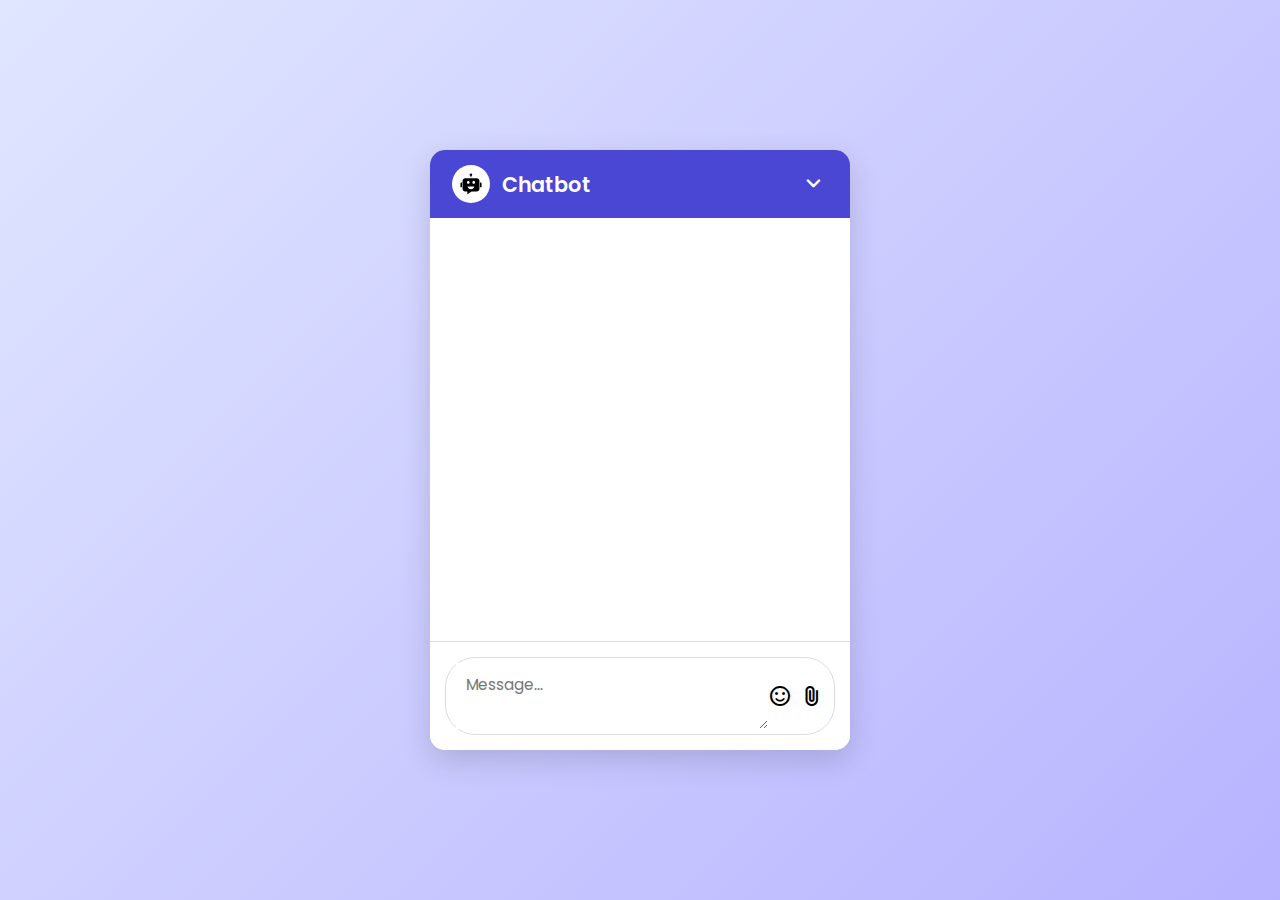
<file: index.html>
<!DOCTYPE html>
<html lang="en">
  <head>
    <meta charset="UTF-8" />
    <meta name="viewport" content="width=device-width, initial-scale=1.0" />
    <title>CHATBOT</title>
    <link
      rel="stylesheet"
      href="https://fonts.googleapis.com/css2?family=Material+Symbols+Rounded:opsz,wght,FILL,GRAD@40,400,0,0"
    />

    <link rel="stylesheet" href="index.css" />
  </head>
  <body>
    <div class="chatbot-popup">
      <div class="chat-header">
        <div class="header-info">
          <svg
            class="chatbot-logo"
            xmlns="http://www.w3.org/2000/svg"
            width="50"
            height="50"
            viewBox="0 0 1024 1024"
          >
            <path
              d="M738.3 287.6H285.7c-59 0-106.8 47.8-106.8 106.8v303.1c0 59 47.8 106.8 106.8 106.8h81.5v111.1c0 .7.8 1.1 1.4.7l166.9-110.6 41.8-.8h117.4l43.6-.4c59 0 106.8-47.8 106.8-106.8V394.5c0-59-47.8-106.9-106.8-106.9zM351.7 448.2c0-29.5 23.9-53.5 53.5-53.5s53.5 23.9 53.5 53.5-23.9 53.5-53.5 53.5-53.5-23.9-53.5-53.5zm157.9 267.1c-67.8 0-123.8-47.5-132.3-109h264.6c-8.6 61.5-64.5 109-132.3 109zm110-213.7c-29.5 0-53.5-23.9-53.5-53.5s23.9-53.5 53.5-53.5 53.5 23.9 53.5 53.5-23.9 53.5-53.5 53.5zM867.2 644.5V453.1h26.5c19.4 0 35.1 15.7 35.1 35.1v121.1c0 19.4-15.7 35.1-35.1 35.1h-26.5zM95.2 609.4V488.2c0-19.4 15.7-35.1 35.1-35.1h26.5v191.3h-26.5c-19.4 0-35.1-15.7-35.1-35.1zM561.5 149.6c0 23.4-15.6 43.3-36.9 49.7v44.9h-30v-44.9c-21.4-6.5-36.9-26.3-36.9-49.7 0-28.6 23.3-51.9 51.9-51.9s51.9 23.3 51.9 51.9z"
            ></path>
          </svg>

          <h2 class="logo-text">Chatbot</h2>
        </div>
        <button id="close-chatbot" class="material-symbols-rounded">
          keyboard_arrow_down
        </button>
      </div>
      <div class="chat-body">
        <div class="message bot-message">
          <svg
            class="bot-avatar"
            xmlns="http://www.w3.org/2000/svg"
            width="50"
            height="50"
            viewBox="0 0 1024 1024"
          >
            <path
              d="M738.3 287.6H285.7c-59 0-106.8 47.8-106.8 106.8v303.1c0 59 47.8 106.8 106.8 106.8h81.5v111.1c0 .7.8 1.1 1.4.7l166.9-110.6 41.8-.8h117.4l43.6-.4c59 0 106.8-47.8 106.8-106.8V394.5c0-59-47.8-106.9-106.8-106.9zM351.7 448.2c0-29.5 23.9-53.5 53.5-53.5s53.5 23.9 53.5 53.5-23.9 53.5-53.5 53.5-53.5-23.9-53.5-53.5zm157.9 267.1c-67.8 0-123.8-47.5-132.3-109h264.6c-8.6 61.5-64.5 109-132.3 109zm110-213.7c-29.5 0-53.5-23.9-53.5-53.5s23.9-53.5 53.5-53.5 53.5 23.9 53.5 53.5-23.9 53.5-53.5 53.5zM867.2 644.5V453.1h26.5c19.4 0 35.1 15.7 35.1 35.1v121.1c0 19.4-15.7 35.1-35.1 35.1h-26.5zM95.2 609.4V488.2c0-19.4 15.7-35.1 35.1-35.1h26.5v191.3h-26.5c-19.4 0-35.1-15.7-35.1-35.1zM561.5 149.6c0 23.4-15.6 43.3-36.9 49.7v44.9h-30v-44.9c-21.4-6.5-36.9-26.3-36.9-49.7 0-28.6 23.3-51.9 51.9-51.9s51.9 23.3 51.9 51.9z"
            ></path>
          </svg>

          <div class="message-text">
            Hey there<br />
            How can I help you today?
          </div>
        </div>
      </div>
      <div class="chat-footer">
        <form action="#" class="chat-form">
          <textarea class="message-input" placeholder="Message..."></textarea>
          <div class="chat-controls">
            <button type="button" class="material-symbols-rounded">
              sentiment_satisfied
            </button>
    
            <button type="button" class="material-symbols-rounded">
              attach_file
            </button>

            <button
              id="send-message"
              type="submit"
              class="material-symbols-rounded"
            >
              arrow_upward
            </button>
          </div>
        </form>
      </div>
    </div>
  </body>
  <script src="index.js"></script>
</html>
</file>
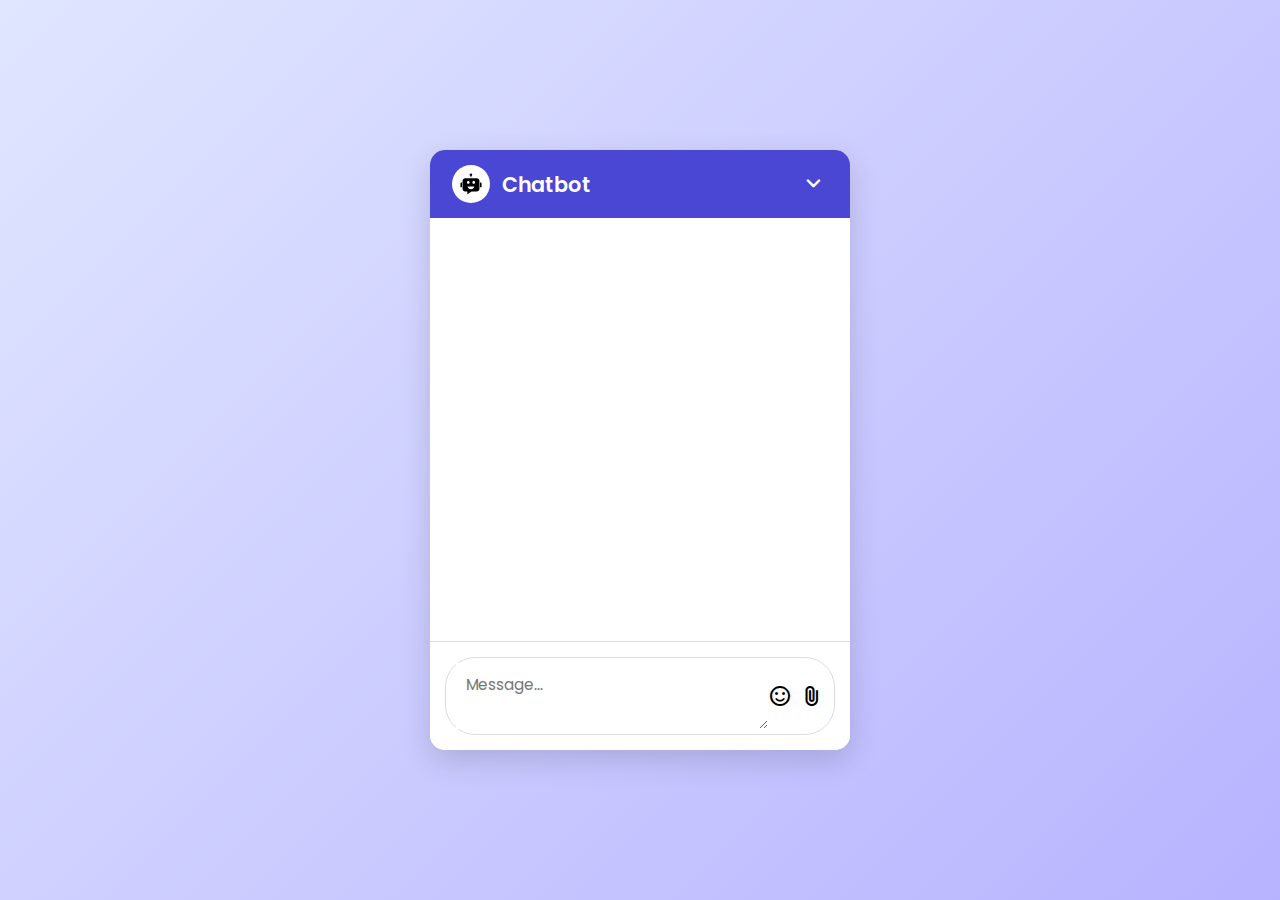
<file: chatBot.html>
<!DOCTYPE html>
<html lang="en">
  <head>
    <meta charset="UTF-8" />
    <meta name="viewport" content="width=device-width, initial-scale=1.0" />
    <title>CHATBOT</title>
    <link
      rel="stylesheet"
      href="https://fonts.googleapis.com/css2?family=Material+Symbols+Rounded:opsz,wght,FILL,GRAD@40,400,0,0"
    />

    <link rel="stylesheet" href="chatBot.css" />
  </head>
  <body>
    <div class="chatbot-popup">
      <div class="chat-header">
        <div class="header-info">
          <svg
            class="chatbot-logo"
            xmlns="http://www.w3.org/2000/svg"
            width="50"
            height="50"
            viewBox="0 0 1024 1024"
          >
            <path
              d="M738.3 287.6H285.7c-59 0-106.8 47.8-106.8 106.8v303.1c0 59 47.8 106.8 106.8 106.8h81.5v111.1c0 .7.8 1.1 1.4.7l166.9-110.6 41.8-.8h117.4l43.6-.4c59 0 106.8-47.8 106.8-106.8V394.5c0-59-47.8-106.9-106.8-106.9zM351.7 448.2c0-29.5 23.9-53.5 53.5-53.5s53.5 23.9 53.5 53.5-23.9 53.5-53.5 53.5-53.5-23.9-53.5-53.5zm157.9 267.1c-67.8 0-123.8-47.5-132.3-109h264.6c-8.6 61.5-64.5 109-132.3 109zm110-213.7c-29.5 0-53.5-23.9-53.5-53.5s23.9-53.5 53.5-53.5 53.5 23.9 53.5 53.5-23.9 53.5-53.5 53.5zM867.2 644.5V453.1h26.5c19.4 0 35.1 15.7 35.1 35.1v121.1c0 19.4-15.7 35.1-35.1 35.1h-26.5zM95.2 609.4V488.2c0-19.4 15.7-35.1 35.1-35.1h26.5v191.3h-26.5c-19.4 0-35.1-15.7-35.1-35.1zM561.5 149.6c0 23.4-15.6 43.3-36.9 49.7v44.9h-30v-44.9c-21.4-6.5-36.9-26.3-36.9-49.7 0-28.6 23.3-51.9 51.9-51.9s51.9 23.3 51.9 51.9z"
            ></path>
          </svg>

          <h2 class="logo-text">Chatbot</h2>
        </div>
        <button id="close-chatbot" class="material-symbols-rounded">
          keyboard_arrow_down
        </button>
      </div>
      <div class="chat-body">
        <div class="message bot-message">
          <svg
            class="bot-avatar"
            xmlns="http://www.w3.org/2000/svg"
            width="50"
            height="50"
            viewBox="0 0 1024 1024"
          >
            <path
              d="M738.3 287.6H285.7c-59 0-106.8 47.8-106.8 106.8v303.1c0 59 47.8 106.8 106.8 106.8h81.5v111.1c0 .7.8 1.1 1.4.7l166.9-110.6 41.8-.8h117.4l43.6-.4c59 0 106.8-47.8 106.8-106.8V394.5c0-59-47.8-106.9-106.8-106.9zM351.7 448.2c0-29.5 23.9-53.5 53.5-53.5s53.5 23.9 53.5 53.5-23.9 53.5-53.5 53.5-53.5-23.9-53.5-53.5zm157.9 267.1c-67.8 0-123.8-47.5-132.3-109h264.6c-8.6 61.5-64.5 109-132.3 109zm110-213.7c-29.5 0-53.5-23.9-53.5-53.5s23.9-53.5 53.5-53.5 53.5 23.9 53.5 53.5-23.9 53.5-53.5 53.5zM867.2 644.5V453.1h26.5c19.4 0 35.1 15.7 35.1 35.1v121.1c0 19.4-15.7 35.1-35.1 35.1h-26.5zM95.2 609.4V488.2c0-19.4 15.7-35.1 35.1-35.1h26.5v191.3h-26.5c-19.4 0-35.1-15.7-35.1-35.1zM561.5 149.6c0 23.4-15.6 43.3-36.9 49.7v44.9h-30v-44.9c-21.4-6.5-36.9-26.3-36.9-49.7 0-28.6 23.3-51.9 51.9-51.9s51.9 23.3 51.9 51.9z"
            ></path>
          </svg>

          <div class="message-text">
            Hey there<br />
            How can I help you today?
          </div>
        </div>
      </div>
      <div class="chat-footer">
        <form action="#" class="chat-form">
          <textarea class="message-input" placeholder="Message..."></textarea>
          <div class="chat-controls">
            <button type="button" class="material-symbols-rounded">
              sentiment_satisfied
            </button>
    
            <button type="button" class="material-symbols-rounded">
              attach_file
            </button>

            <button
              id="send-message"
              type="submit"
              class="material-symbols-rounded"
            >
              arrow_upward
            </button>
          </div>
        </form>
      </div>
    </div>
  </body>
  <script src="chatBot.js"></script>
</html>
</file>
<file: index.css>
@import url('https://fonts.googleapis.com/css2?family=Inter:wght@100..900&family=Poppins:wght@100..900&display=swap');

* {
    margin: 0;
    padding: 0;
    box-sizing: border-box;
    font-family: "Poppins", sans-serif;
}

body {
    display: flex;
    align-items: center;
    justify-content: center;
    min-height: 100vh;
    background: linear-gradient(135deg, #E0E6FF, #B8B3FF);
}


.chatbot-popup {
    position: relative;
    width: 420px;
    height: 600px; 
    background: #fff;
    border-radius: 15px;
    box-shadow: 0px 10px 30px rgba(0, 0, 0, 0.15);
    overflow: hidden;
    display: flex;
    flex-direction: column;
}


.chat-header {
    display: flex;
    align-items: center;
    justify-content: space-between;
    background: #4A47D4;
    padding: 15px 22px;
    color: white;
}

.chat-header .header-info {
    display: flex;
    align-items: center;
    gap: 12px;
}

.header-info .chatbot-logo {
    height: 38px;
    width: 38px;
    padding: 6px;
    background: white;
    border-radius: 50%;
    flex-shrink: 0;
}

.header-info .logo-text {
    font-size: 1.3rem;
    font-weight: 600;
}

.chat-header #close-chatbot {
    border: none;
    background: none;
    color: white;
    font-size: 1.8rem;
    cursor: pointer;
    transition: 0.2s ease;
}

.chat-header #close-chatbot:hover {
    transform: scale(1.2);
}


.chat-body {
    flex: 1;
    padding: 20px;
    display: flex;
    flex-direction: column;
    gap: 15px;
    overflow-y: auto;
}


.message {
    display: flex;
    align-items: center;
    gap: 12px;
    opacity: 0;
    transform: translateY(10px);
    animation: fadeIn 0.4s ease forwards;
}

@keyframes fadeIn {
    from {
        opacity: 0;
        transform: translateY(10px);
    }
    to {
        opacity: 1;
        transform: translateY(0);
    }
}

.bot-message .bot-avatar {
    height: 35px;
    width: 35px;
    background: #4A47D4;
    color: white;
    border-radius: 50%;
    padding: 6px;
}

.message-text {
    max-width: 75%;
    font-size: 0.95rem;
    padding: 12px 16px;
    border-radius: 13px;
    word-wrap: break-word;
}

.bot-message .message-text {
    background: #F3F3F5;
    border-radius: 13px 13px 13px 3px;
}

.user-message {
    flex-direction: column;
    align-items: flex-end;
}

.user-message .message-text {
    background: #4A47D4;
    color: white;
    border-radius: 13px 13px 3px 13px;
}


.bot-message .thinking-indicator {
    display: flex;
    gap: 4px;
    padding-block: 10px;
}

.thinking-indicator .dot {
    height: 8px;
    width: 8px;
    border-radius: 50%;
    background: #6F6BC2;
    animation: typing 1.4s infinite ease-in-out;
}

@keyframes typing {
    0%, 60% {
        transform: translateY(0);
    }
    30% {
        transform: translateY(-4px);
    }
}

.thinking-indicator .dot:nth-child(1) { animation-delay: 0.2s; }
.thinking-indicator .dot:nth-child(2) { animation-delay: 0.3s; }
.thinking-indicator .dot:nth-child(3) { animation-delay: 0.4s; }


.chat-footer {
    width: 100%;
    background: white;
    padding: 15px;
    border-top: 1px solid #DADCE0;
}

.chat-form {
    display: flex;
    align-items: center;
    background: white;
    border-radius: 30px;
    padding: 5px 10px;
    border: 1px solid #DADCE0;
}

.chat-form:focus-within {
    border-color: #4A47D4;
}

.message-input {
    border: none;
    outline: none;
    flex: 1;
    padding: 10px;
    font-size: 0.95rem;
}

.chat-controls {
    display: flex;
    align-items: center;
    gap: 8px;
}

.chat-controls button {
    border: none;
    background: none;
    cursor: pointer;
    transition: 0.2s ease;
}

.chat-controls button:hover {
    transform: scale(1.1);
}

#send-message {
    background: #4A47D4;
    color: white;
    border-radius: 50%;
    width: 38px;
    height: 38px;
    display: none;
    align-items: center;
    justify-content: center;
}

.message-input:not(:placeholder-shown) ~ .chat-controls #send-message {
    display: flex;
}


@media (max-width: 480px) {
    .chatbot-popup {
        width: 90%;
    }

    .chat-header {
        padding: 12px 16px;
    }

    .chat-body {
        padding: 15px;
    }
}
</file>
<file: chatBot.css>
@import url('https://fonts.googleapis.com/css2?family=Inter:wght@100..900&family=Poppins:wght@100..900&display=swap');

* {
    margin: 0;
    padding: 0;
    box-sizing: border-box;
    font-family: "Poppins", sans-serif;
}

body {
    display: flex;
    align-items: center;
    justify-content: center;
    min-height: 100vh;
    background: linear-gradient(135deg, #E0E6FF, #B8B3FF);
}


.chatbot-popup {
    position: relative;
    width: 420px;
    height: 600px; 
    background: #fff;
    border-radius: 15px;
    box-shadow: 0px 10px 30px rgba(0, 0, 0, 0.15);
    overflow: hidden;
    display: flex;
    flex-direction: column;
}


.chat-header {
    display: flex;
    align-items: center;
    justify-content: space-between;
    background: #4A47D4;
    padding: 15px 22px;
    color: white;
}

.chat-header .header-info {
    display: flex;
    align-items: center;
    gap: 12px;
}

.header-info .chatbot-logo {
    height: 38px;
    width: 38px;
    padding: 6px;
    background: white;
    border-radius: 50%;
    flex-shrink: 0;
}

.header-info .logo-text {
    font-size: 1.3rem;
    font-weight: 600;
}

.chat-header #close-chatbot {
    border: none;
    background: none;
    color: white;
    font-size: 1.8rem;
    cursor: pointer;
    transition: 0.2s ease;
}

.chat-header #close-chatbot:hover {
    transform: scale(1.2);
}


.chat-body {
    flex: 1;
    padding: 20px;
    display: flex;
    flex-direction: column;
    gap: 15px;
    overflow-y: auto;
}


.message {
    display: flex;
    align-items: center;
    gap: 12px;
    opacity: 0;
    transform: translateY(10px);
    animation: fadeIn 0.4s ease forwards;
}

@keyframes fadeIn {
    from {
        opacity: 0;
        transform: translateY(10px);
    }
    to {
        opacity: 1;
        transform: translateY(0);
    }
}

.bot-message .bot-avatar {
    height: 35px;
    width: 35px;
    background: #4A47D4;
    color: white;
    border-radius: 50%;
    padding: 6px;
}

.message-text {
    max-width: 75%;
    font-size: 0.95rem;
    padding: 12px 16px;
    border-radius: 13px;
    word-wrap: break-word;
}

.bot-message .message-text {
    background: #F3F3F5;
    border-radius: 13px 13px 13px 3px;
}

.user-message {
    flex-direction: column;
    align-items: flex-end;
}

.user-message .message-text {
    background: #4A47D4;
    color: white;
    border-radius: 13px 13px 3px 13px;
}


.bot-message .thinking-indicator {
    display: flex;
    gap: 4px;
    padding-block: 10px;
}

.thinking-indicator .dot {
    height: 8px;
    width: 8px;
    border-radius: 50%;
    background: #6F6BC2;
    animation: typing 1.4s infinite ease-in-out;
}

@keyframes typing {
    0%, 60% {
        transform: translateY(0);
    }
    30% {
        transform: translateY(-4px);
    }
}

.thinking-indicator .dot:nth-child(1) { animation-delay: 0.2s; }
.thinking-indicator .dot:nth-child(2) { animation-delay: 0.3s; }
.thinking-indicator .dot:nth-child(3) { animation-delay: 0.4s; }


.chat-footer {
    width: 100%;
    background: white;
    padding: 15px;
    border-top: 1px solid #DADCE0;
}

.chat-form {
    display: flex;
    align-items: center;
    background: white;
    border-radius: 30px;
    padding: 5px 10px;
    border: 1px solid #DADCE0;
}

.chat-form:focus-within {
    border-color: #4A47D4;
}

.message-input {
    border: none;
    outline: none;
    flex: 1;
    padding: 10px;
    font-size: 0.95rem;
}

.chat-controls {
    display: flex;
    align-items: center;
    gap: 8px;
}

.chat-controls button {
    border: none;
    background: none;
    cursor: pointer;
    transition: 0.2s ease;
}

.chat-controls button:hover {
    transform: scale(1.1);
}

#send-message {
    background: #4A47D4;
    color: white;
    border-radius: 50%;
    width: 38px;
    height: 38px;
    display: none;
    align-items: center;
    justify-content: center;
}

.message-input:not(:placeholder-shown) ~ .chat-controls #send-message {
    display: flex;
}


@media (max-width: 480px) {
    .chatbot-popup {
        width: 90%;
    }

    .chat-header {
        padding: 12px 16px;
    }

    .chat-body {
        padding: 15px;
    }
}
</file>
